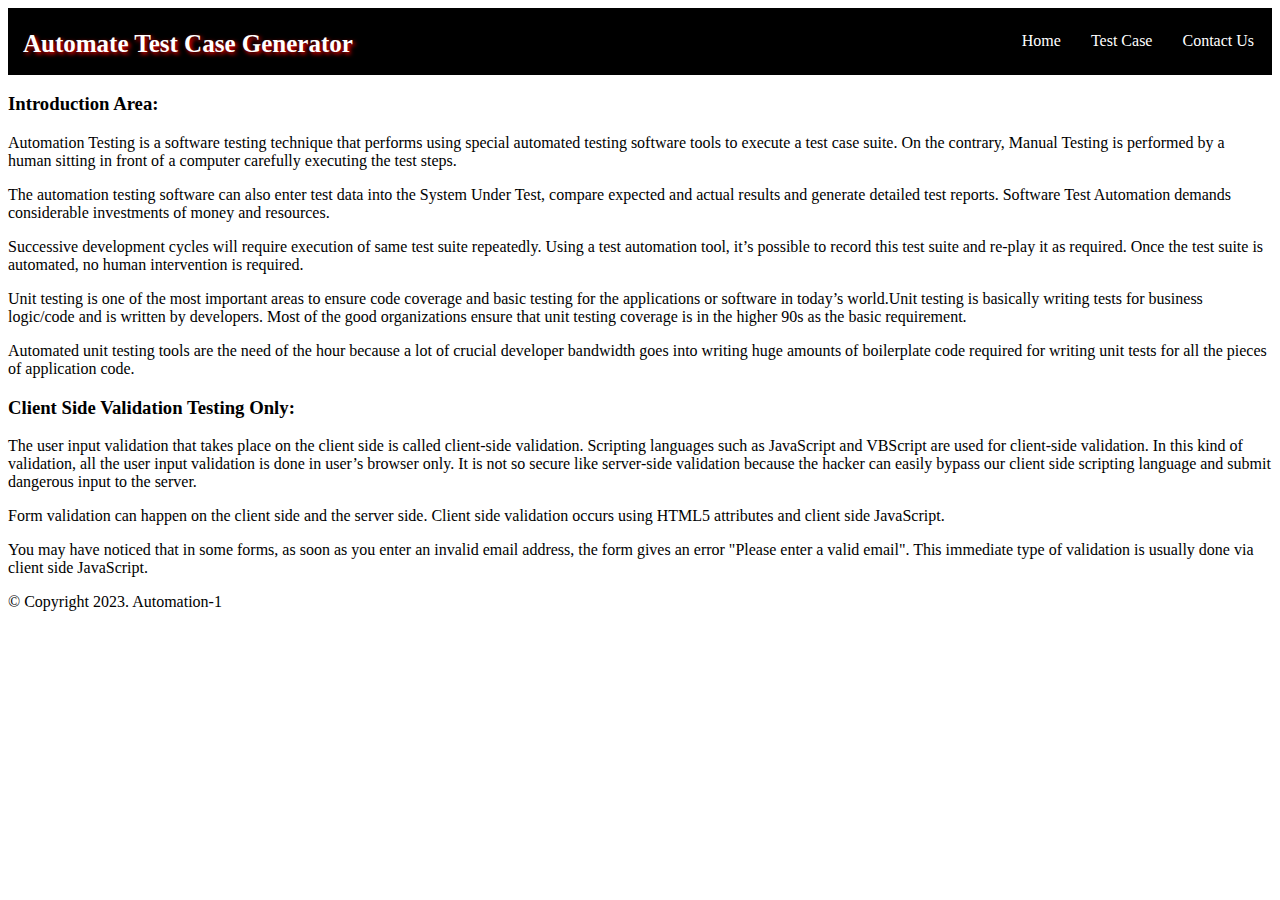
<file: index.html>
<!DOCTYPE html>
<html lang="en">

<head>
  <meta charset="UTF-8">
  <meta http-equiv="X-UA-Compatible" content="IE=edge">
  <meta name="viewport" content="width=device-width, initial-scale=1.0">
  <title>Automation</title>
  <link rel="stylesheet" type="text/css" href="index.css">
  <script type="module" src="randexp/build/randexp.min.js"></script>
</head>

<body>
  <header>
    <nav class="navigation">
      <h1>Automate Test Case Generator</h1>
      <div class="nav">
        <ul>
          <li><a href="./index.html">Home</a></li>
          <li><a href="./testcase.html">Test Case</a></li>
          <li><a href="./contact.html">Contact Us</a></li>
        </ul>
      </div>
    </nav>
  </header>

  <main>
    <section>
      <h3>Introduction Area:</h3>
      <p>Automation Testing is a software testing technique that performs using special automated testing software tools
        to execute a test case suite. On the contrary, Manual Testing is performed by a human sitting in front of a
        computer carefully executing the test steps.</p>

      <p>The automation testing software can also enter test data into the System Under Test, compare expected and
        actual results and generate detailed test reports. Software Test Automation demands considerable investments of
        money and resources.</p>

      <p>Successive development cycles will require execution of same test suite repeatedly. Using a test automation
        tool, it’s possible to record this test suite and re-play it as required. Once the test suite is automated, no
        human intervention is required.</p>
      <Unit>Unit testing is one of the most important areas to ensure code coverage and basic testing for the
        applications or software in today’s world.Unit testing is basically writing tests for business logic/code and is
        written by developers. Most of the good organizations ensure that unit testing coverage is in the higher 90s as
        the basic requirement.</p>

        <p>Automated unit testing tools are the need of the hour because a lot of crucial developer bandwidth goes into
          writing huge amounts of boilerplate code required for writing unit tests for all the pieces of application
          code.</p>

        <h3>Client Side Validation Testing Only:</h3>
        <p> The user input validation that takes place on the client side is called client-side validation. Scripting
          languages such as JavaScript and VBScript are used for client-side validation. In this kind of validation, all
          the user input validation is done in user’s browser only. It is not so secure like server-side validation
          because the hacker can easily bypass our client side scripting language and submit dangerous input to the
          server.</p>

        <p>Form validation can happen on the client side and the server side.

          Client side validation occurs using HTML5 attributes and client side JavaScript.</p>

        <p>You may have noticed that in some forms, as soon as you enter an invalid email address, the form gives an
          error "Please enter a valid email". This immediate type of validation is usually done via client side
          JavaScript.</p>
    </section>
  </main>
  
  <footer>
    <p>&copy; Copyright 2023. Automation-1</p>
  </footer>
</body>

</html>
</file>
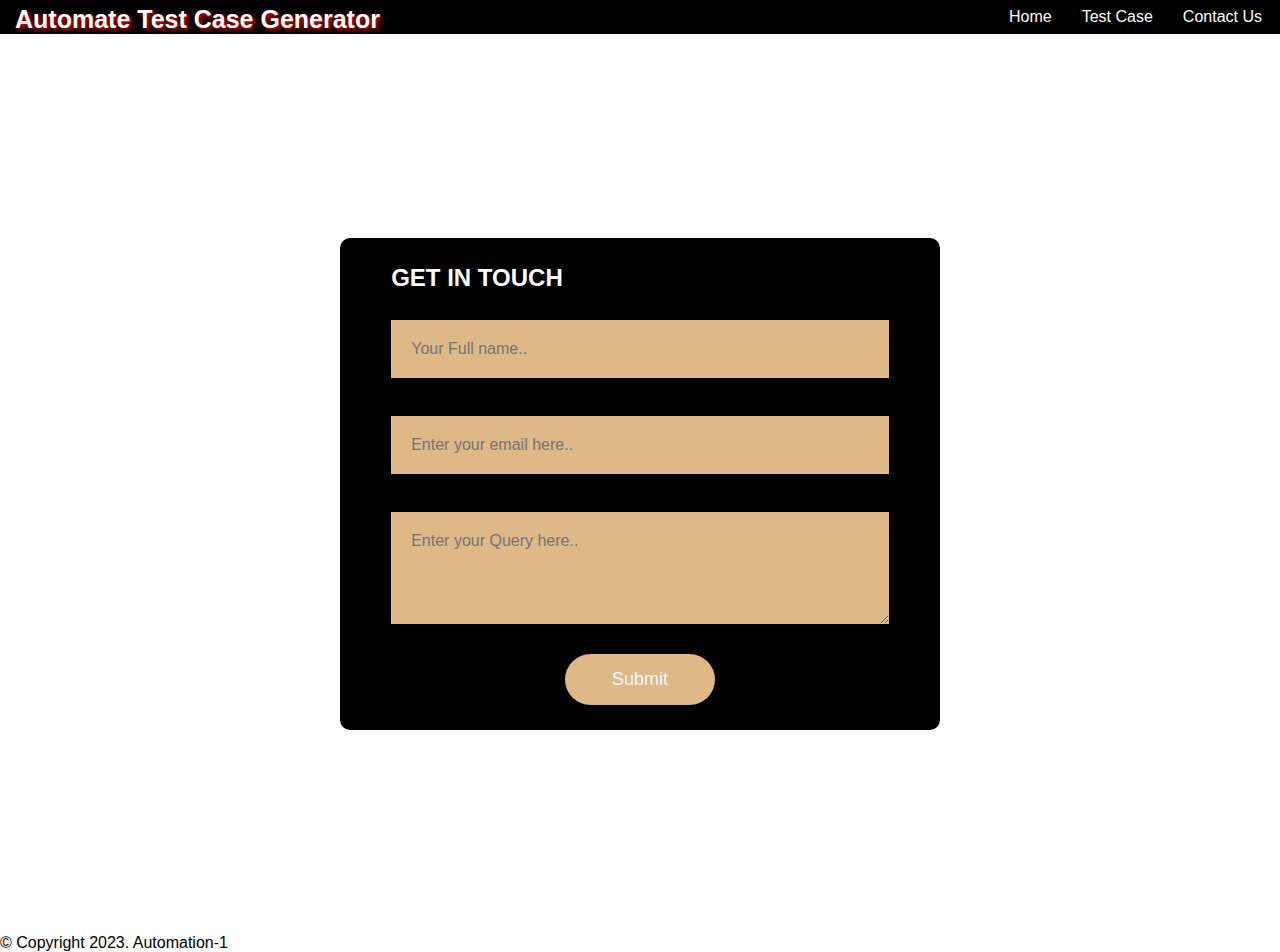
<file: contact.html>
<!DOCTYPE html>
<html lang="en">

<head>
    <meta charset="UTF-8">
    <meta http-equiv="X-UA-Compatible" content="IE=edge">
    <meta name="viewport" content="width=device-width, initial-scale=1.0">
    <title>Automation</title>
    <link rel="stylesheet" type="text/css" href="index.css">
    <style>
        * {
            margin: 0;
            padding: 0;
            box-sizing: border-box;
            font-family: 'poppins', sans-serif;
        }
        
        .fcontainer {
            width: 100%;
            height: 100vh;
            display: flex;
            align-items: center;
            justify-content: center;
        }
        
        form {
            background: black;
            display: flex;
            flex-direction: column;
            padding: 2vw 4vw;
            width: 90%;
            max-width: 600px;
            border-radius: 10px;
        }
        
        form h2 {
            color: white;
            font-weight: 800;
            margin-bottom: 200;
        }
        
        form textarea,
        form input {
            border: 0;
            margin: 10px 0;
            padding: 20px;
            background: burlywood;
            outline: none;
            font-size: 16px;
        }
        
        form button {
            padding: 15px;
            background: burlywood;
            color: aliceblue;
            font-size: 18px;
            border: 0;
            outline: none;
            cursor: pointer;
            width: 150px;
            margin: 20px auto 0;
            border-radius: 30px;
        }
    </style>
</head>

<body>
    <header>
        <nav class="navigation">
            <h1>Automate Test Case Generator</h1>
            <div class="nav">
                <ul>
                    <li><a href="./index.html">Home</a></li>
                    <li><a href="testcase.html">Test Case</a></li>
                    <li><a href="#">Contact Us</a></li>
                </ul>
            </div>
        </nav>
    </header>

    <div class="fcontainer">

        <form onsubmit="sendEmail(); reset(); return false">
            <h2> GET IN TOUCH</h2>

            <label for="name">Full Name:</label>
            <input type="text" id="name" placeholder="Your Full name..">


            <label for="email">Email:</label>
            <input type="email" id="email" placeholder="Enter your email here..">

            <label for="subject">Subject:</label>
            <textarea id="subject" rows="4" placeholder="Enter your Query here.."></textarea>

            <button type="submit">Submit</button>

        </form>
    </div>

    <footer>
        <p>&copy; Copyright 2023. Automation-1</p>
    </footer>
    <script src="https://smtpjs.com/"></script>
    <script>
        function sendEmail() {
            Email.send({
                Host: "smtp.gmail.com",
                Username: "xyz@gmail.com", //enter your email 
                Password: "password",
                To: 'yyz@gmail.com', //enter user email
                From: document.getElementById("email").value,
                Subject: "New Contact details",
                Body: " Full Name:" + document.getElementById("name").value +
                    "<br> Email:" + document.getElementById("email").value +
                    "<br> Subject:" + document.getElementById("subject").value
            }).then(
                message => alert("message sent successful")
            );
        }
    </script>

</body>

</html>
</file>
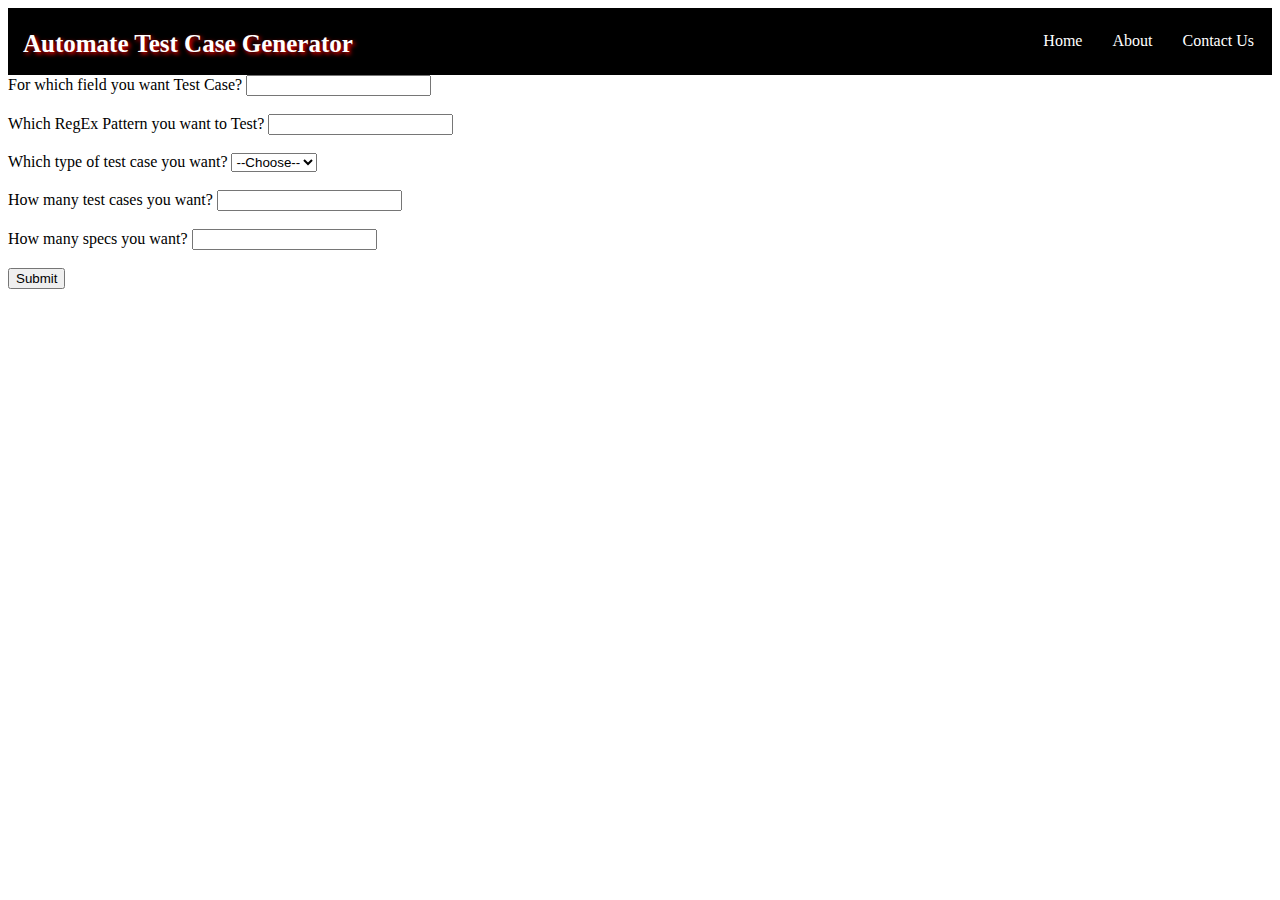
<file: Desktop1.html>
<!DOCTYPE html>
<html lang="en">
<head>
  <meta charset="UTF-8">
  <meta http-equiv="X-UA-Compatible" content="IE=edge">
  <meta name="viewport" content="width=device-width, initial-scale=1.0">
  <title>Automation</title>
  <link rel="stylesheet" type="text/css" href="Desktop.css">
  <script src="Desktop.js"></script>
</head>
<body>
  <header>
    <nav class="navigation">
      <h1>Automate Test Case Generator</h1>
      <div class="nav">
        <ul>
          <li><a href="#">Home</a></li>
          <li><a href="#">About</a></li>
          <li><a href="#">Contact Us</a></li>
        </ul>
      </div>
    </nav>
  </header>

  <main>
    <section>
    <div>
      <form id="myForm" method="get">
        <label for="line_1">For which field you want Test Case?</label>
        <input type="text" id="line_1" name="line_1"><br><br>
        <label for="line_2">Which RegEx Pattern you want to Test?</label>
        <input type="text" id="line_2" name="line_2"><br><br>
        <label for="line_3">Which type of test case you want?</label>
        <select id="line_3" name="line_3">
          <option disabled selected>--Choose--</option>
        </select><br><br>
        <label for="line_4">How many test cases you want?</label>
        <input type="text" id="line_4" name="line_4"><br><br>
        <label for="line_5">How many specs you want?</label>
        <input type="text" id="line_5" name="line_5"><br><br>
      </form>
    </div>

    <div>
      <button type="submit" onclick="submitForm()" value="Submit">Submit</button>
    </div>

  </section>
  </main>

</body>
</html>
</file>
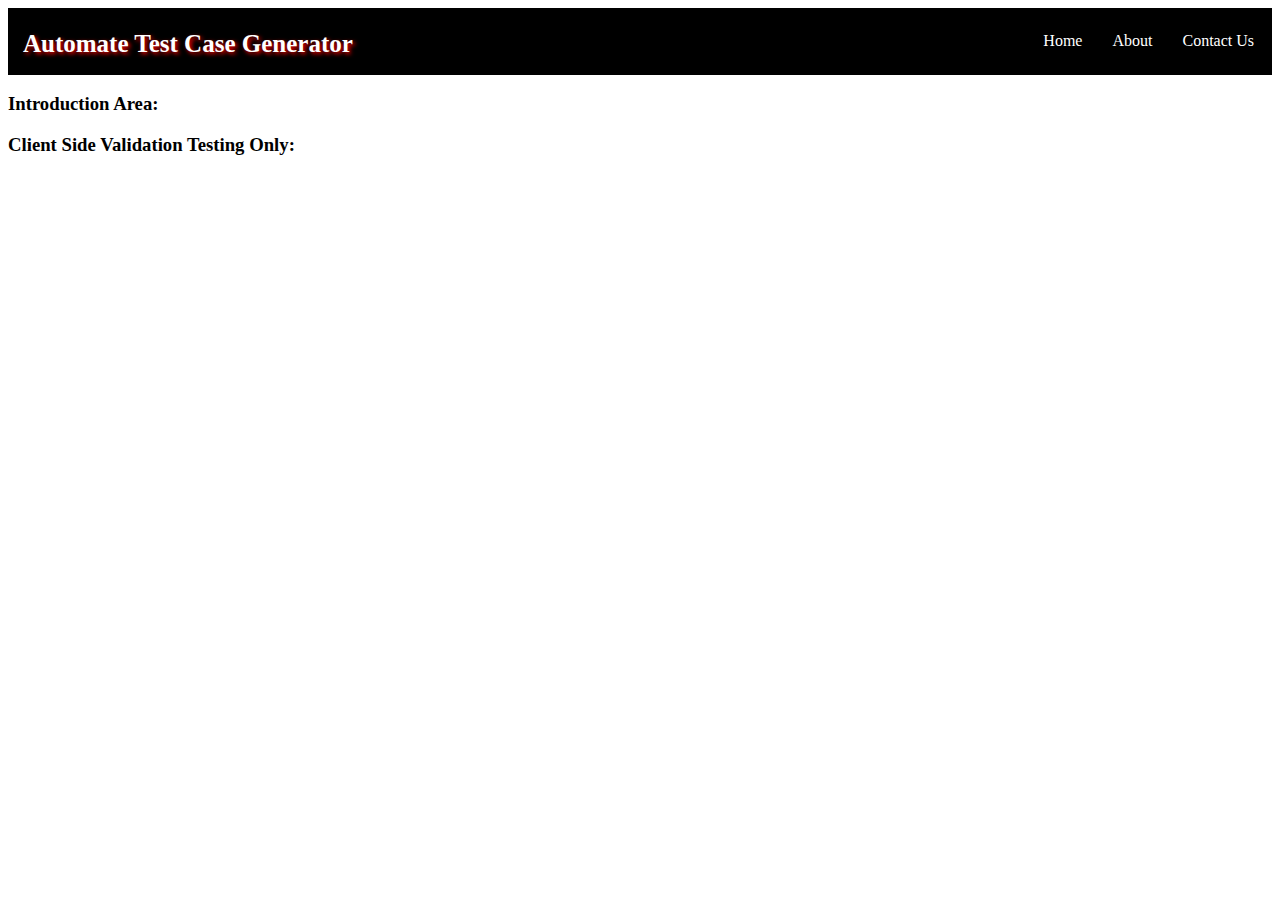
<file: Desktop2.html>
<!DOCTYPE html>
<html lang="en">
<head>
  <meta charset="UTF-8">
  <meta http-equiv="X-UA-Compatible" content="IE=edge">
  <meta name="viewport" content="width=device-width, initial-scale=1.0">
  <title>Automation</title>
  <link rel="stylesheet" type="text/css" href="Desktop.css">
</head>
<body>
  <header>
    <nav class="navigation">
      <h1>Automate Test Case Generator</h1>
      <div class="nav">
        <ul>
          <li><a href="#">Home</a></li>
          <li><a href="#">About</a></li>
          <li><a href="#">Contact Us</a></li>
        </ul>
      </div>
    </nav>
  </header>

  <main>
    <section>
      <h3>Introduction Area:</h3>

      <h3>Client Side Validation Testing Only:</h3>
      
    </section>
  </main>

</body>
</html>
</file>
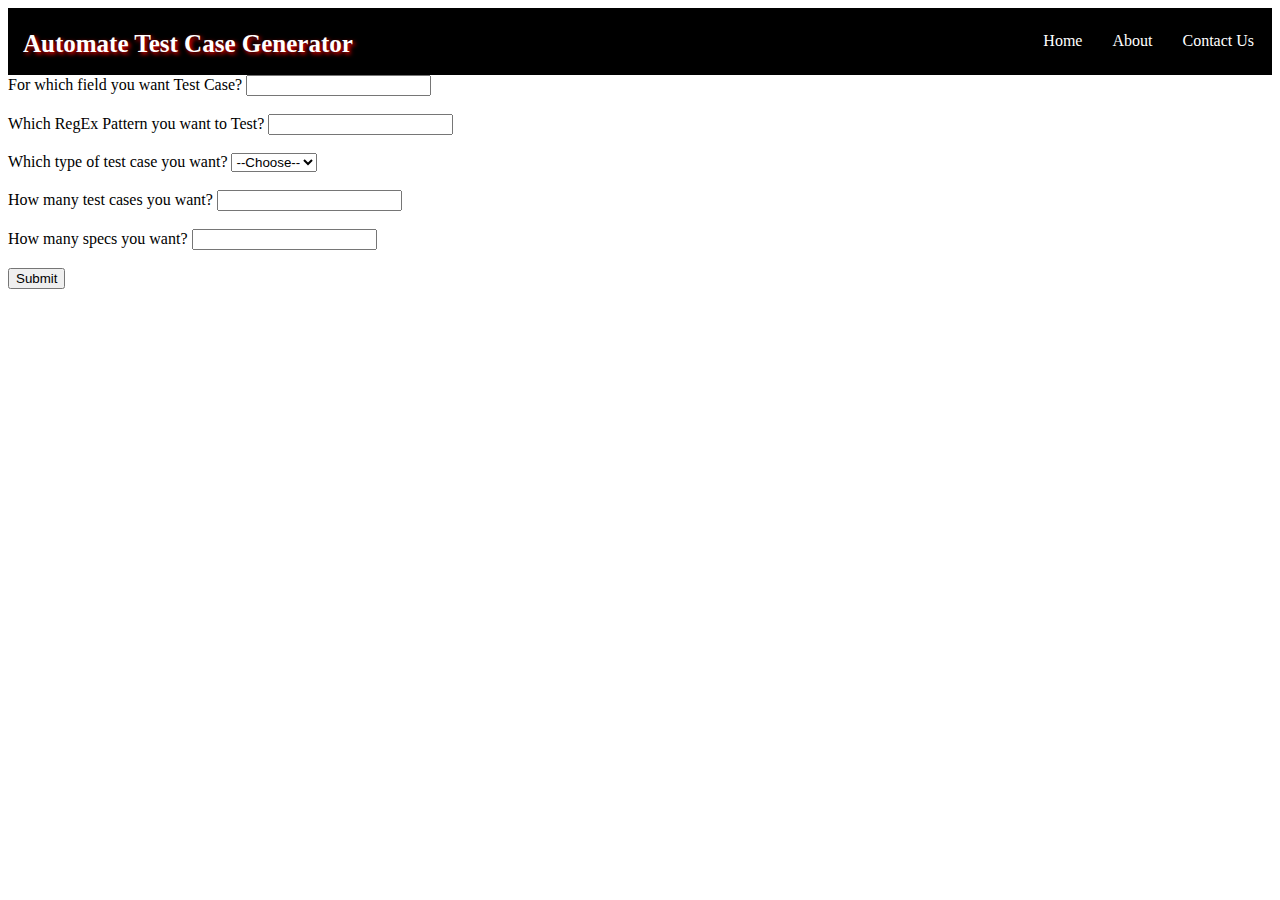
<file: index.html.html>
<!DOCTYPE html>
<html lang="en">
<head>
  <meta charset="UTF-8">
  <meta http-equiv="X-UA-Compatible" content="IE=edge">
  <meta name="viewport" content="width=device-width, initial-scale=1.0">
  <title>Automation</title>
  <link rel="stylesheet" type="text/css" href="Desktop.css">
  <script src="Desktop.js"></script>
</head>
<body>
  <header>
    <nav class="navigation">
      <h1>Automate Test Case Generator</h1>
      <div class="nav">
        <ul>
          <li><a href="#">Home</a></li>
          <li><a href="#">About</a></li>
          <li><a href="#">Contact Us</a></li>
        </ul>
      </div>
    </nav>
  </header>

  <main>
    <section>
    <div>
      <form id="myForm" method="get">
        <label for="line_1">For which field you want Test Case?</label>
        <input type="text" id="line_1" name="line_1"><br><br>
        <label for="line_2">Which RegEx Pattern you want to Test?</label>
        <input type="text" id="line_2" name="line_2"><br><br>
        <label for="line_3">Which type of test case you want?</label>
        <select id="line_3" name="line_3">
          <option disabled selected>--Choose--</option>
        </select><br><br>
        <label for="line_4">How many test cases you want?</label>
        <input type="text" id="line_4" name="line_4"><br><br>
        <label for="line_5">How many specs you want?</label>
        <input type="text" id="line_5" name="line_5"><br><br>
      </form>
    </div>

    <div>
      <button type="submit" onclick="submitForm()" value="Submit">Submit</button>
    </div>

  </section>
  </main>

</body>
</html>
</file>
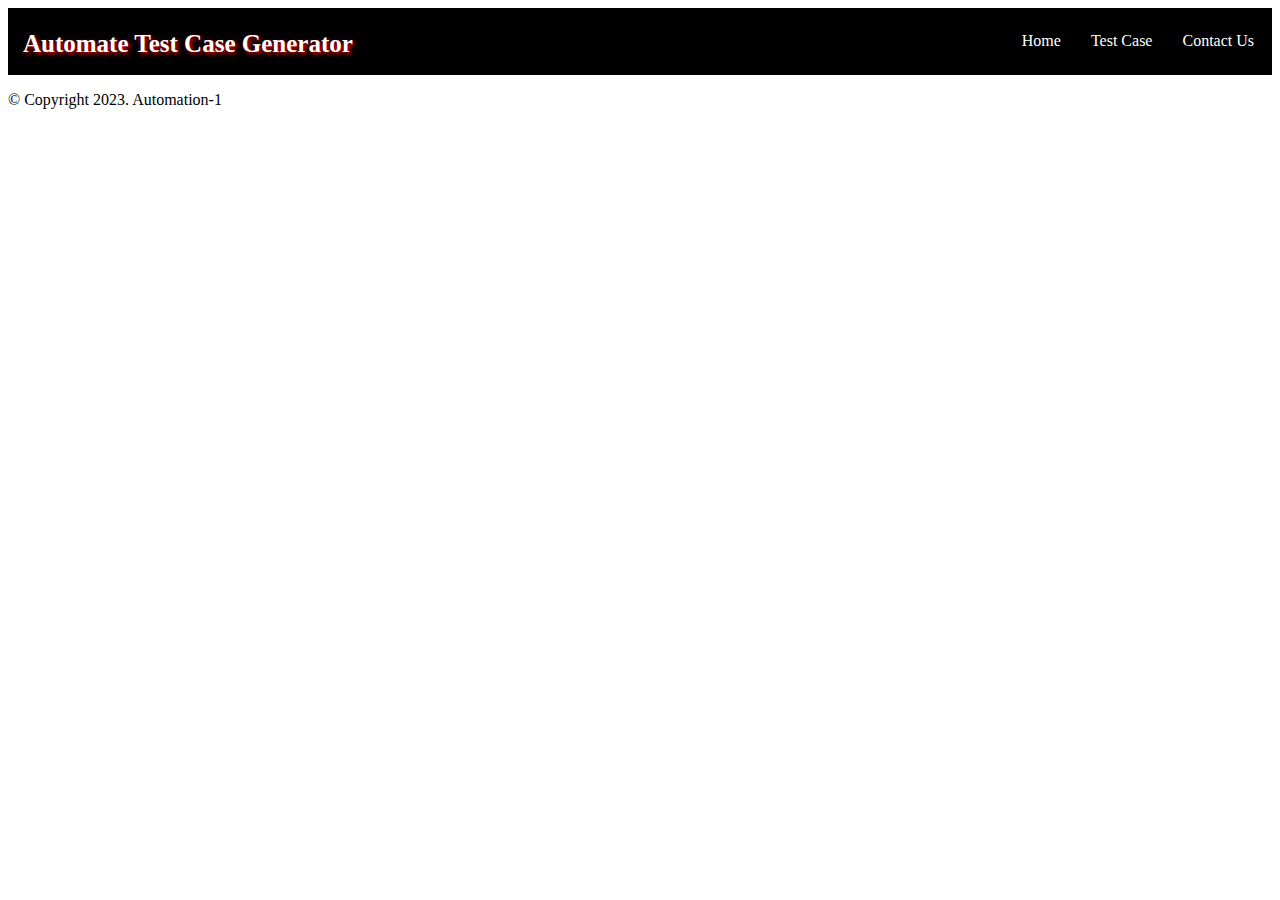
<file: output.html>
<!DOCTYPE html>
<html lang="en">
  <head>
    <meta charset="UTF-8" />
    <meta http-equiv="X-UA-Compatible" content="IE=edge" />
    <meta name="viewport" content="width=device-width, initial-scale=1.0" />
    <title>Automation</title>
    <link rel="stylesheet" type="text/css" href="index.css" />
    <script type="module" src="randexp/build/randexp.min.js"></script>
  </head>

  <body>
    <header>
      <nav class="navigation">
        <h1>Automate Test Case Generator</h1>
        <div class="nav">
          <ul>
            <li><a href="./index.html">Home</a></li>
            <li><a href="./testcase.html">Test Case</a></li>
            <li><a href="./contact.html">Contact Us</a></li>
          </ul>
        </div>
      </nav>
    </header>

    <main>
      <div class="main">
        <div class="Box1"></div>
        <div class="Box2"></div>
        <div class="Box3"></div>
      </div>
    </main>

    <footer>
      <p>&copy; Copyright 2023. Automation-1</p>
    </footer>
  </body>
</html>
</file>
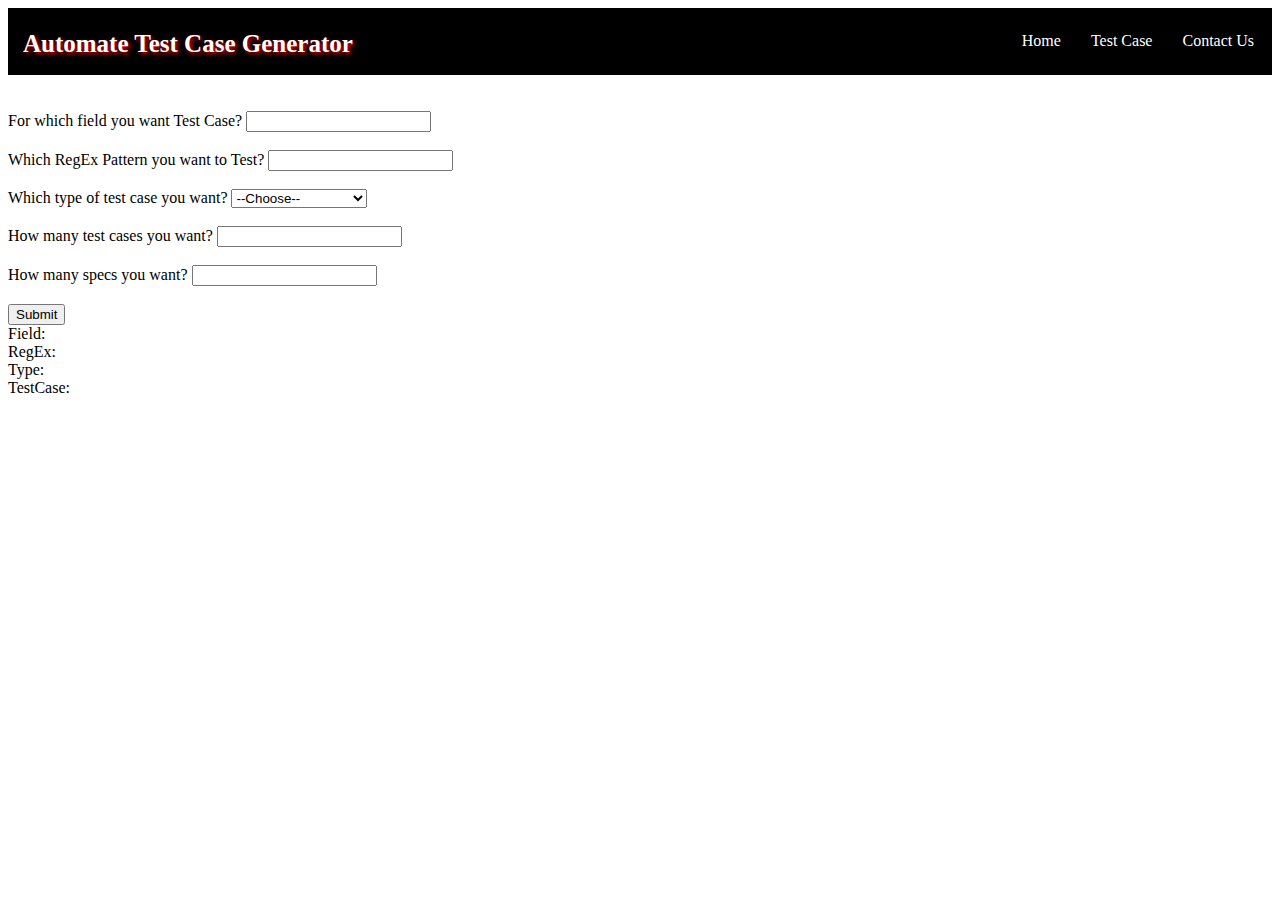
<file: testcase.html>
<!DOCTYPE html>
<html lang="en">

<head>
  <meta charset="UTF-8">
  <meta http-equiv="X-UA-Compatible" content="IE=edge">
  <meta name="viewport" content="width=device-width, initial-scale=1.0">
  <title>Automation</title>
  <link rel="stylesheet" type="text/css" href="index.css">
  <script type="module" src="randexp/build/randexp.min.js"></script>
</head>

<body>
  <header>
    <nav class="navigation">
      <h1>Automate Test Case Generator</h1>
      <div class="nav">
        <ul>
          <li><a href="./index.html">Home</a></li>
          <li><a href="./testcase.html">Test Case</a></li>
          <li><a href="./contact.html">Contact Us</a></li>
        </ul>
      </div>
    </nav>
  </header>

    <main>
      <section>
        <div>
          <form id="form" method="get" name="form">
            <br /><br />
            <label for="form__field">For which field you want Test Case?</label>
            <input type="text" id="form__field" name="form__field" />
            <span id="form__field_error" class="form__error"></span><br /><br />

            <label for="form__pattern"
              >Which RegEx Pattern you want to Test?</label
            >
            <input type="text" id="form__pattern" name="form__pattern" />
            <span id="form__pattern_error" class="form__error"></span
            ><br /><br />

            <label for="form__testtype"
              >Which type of test case you want?</label
            >
            <select id="form__testtype" name="form__type">
              <option disabled selected>--Choose--</option>
              <option>Test to Pass</option>
              <option>Test to Fail</option>
              <option>End-to-End Testing</option>
              <option>Boundry Testing</option>
            </select>
            <span id="form__testtype_error" class="form__error"></span
            ><br /><br />

            <label for="form__testcase">How many test cases you want?</label>
            <input type="text" id="form__testcase" name="form__testcase" />
            <span id="form__testcase_error" class="form__error"></span
            ><br /><br />

            <label for="form__spec">How many specs you want?</label>
            <input type="text" id="form__spec" name="form__spec" />
            <span id="form__spec_error" class="form__error"></span><br /><br />
          </div>
          
          <div>
            <button type="submit" value="Submit">Submit</button>
          </div>
        </form>
      </section>
      <div>Field:
        <span id="field"></span>
      </div>
      <div>RegEx:
        <span id="regex"></span>
      </div>
      <div>Type:
        <span id="type"></span>
      </div>
      <div>TestCase:
        <span id="testcase"></span>
      </div>
    </main>
    <script src="./index.js" async defer></script>
  </body>
</html>
</file>
<file: index.css>
.navigation nav{
  display: flex;
  padding-left: 40px;
  }
  
  .navigation >h1 {
    padding-top: 0.2em;
    margin-left: 15px;
    text-shadow: 2px 2px 4px red;
    font-size: 25px;
  }
  
  .navigation{
    display: flex;
    flex-wrap: wrap;
    justify-content: space-between;
    font-size: 16px;
    background-color: #000;
    color: #fff;
  }
  
  .nav{
    padding:3px 3px;
    display: flex;
    align-items: center;
  }
  
  .nav li{
    list-style: none;
    color:#fff;
    float: left;
    text-decoration: none;
    margin:2px 15px;
  }
  
  .nav li a{
    text-decoration: none;
    color:#fff;
    padding-bottom: 3px;
  }
</file>
<file: Desktop.css>
.navigation nav{
  display: flex;
  padding-left: 40px;
  }
  
  .navigation >h1 {
    padding-top: 0.2em;
    margin-left: 15px;
    text-shadow: 2px 2px 4px red;
    font-size: 25px;
  }
  
  .navigation{
    display: flex;
    flex-wrap: wrap;
    justify-content: space-between;
    font-size: 16px;
    background-color: #000;
    color: #fff;
  }
  
  .nav{
    padding:3px 3px;
    display: flex;
    align-items: center;
  }
  
  .nav li{
    list-style: none;
    color:#fff;
    float: left;
    text-decoration: none;
    margin:2px 15px;
  }
  
  .nav li a{
    text-decoration: none;
    color:#fff;
    padding-bottom: 3px;
  }
</file>
